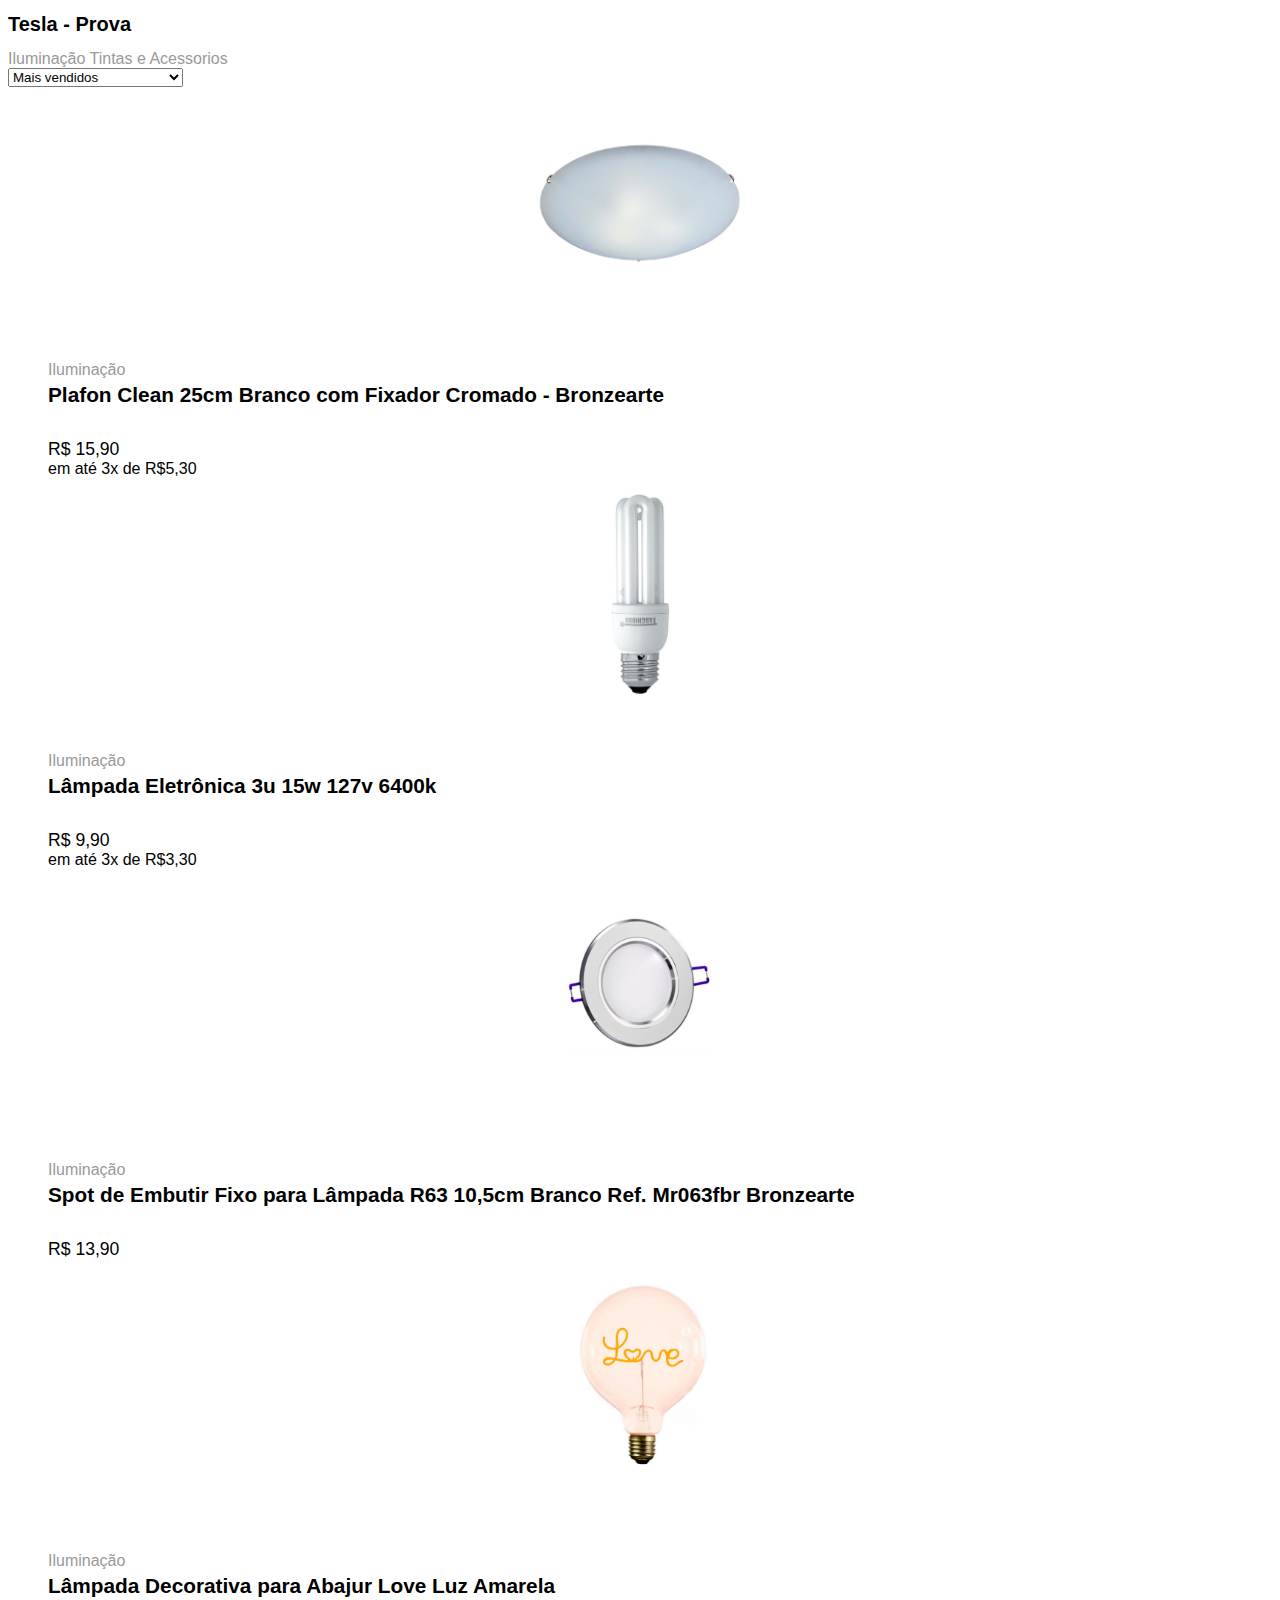
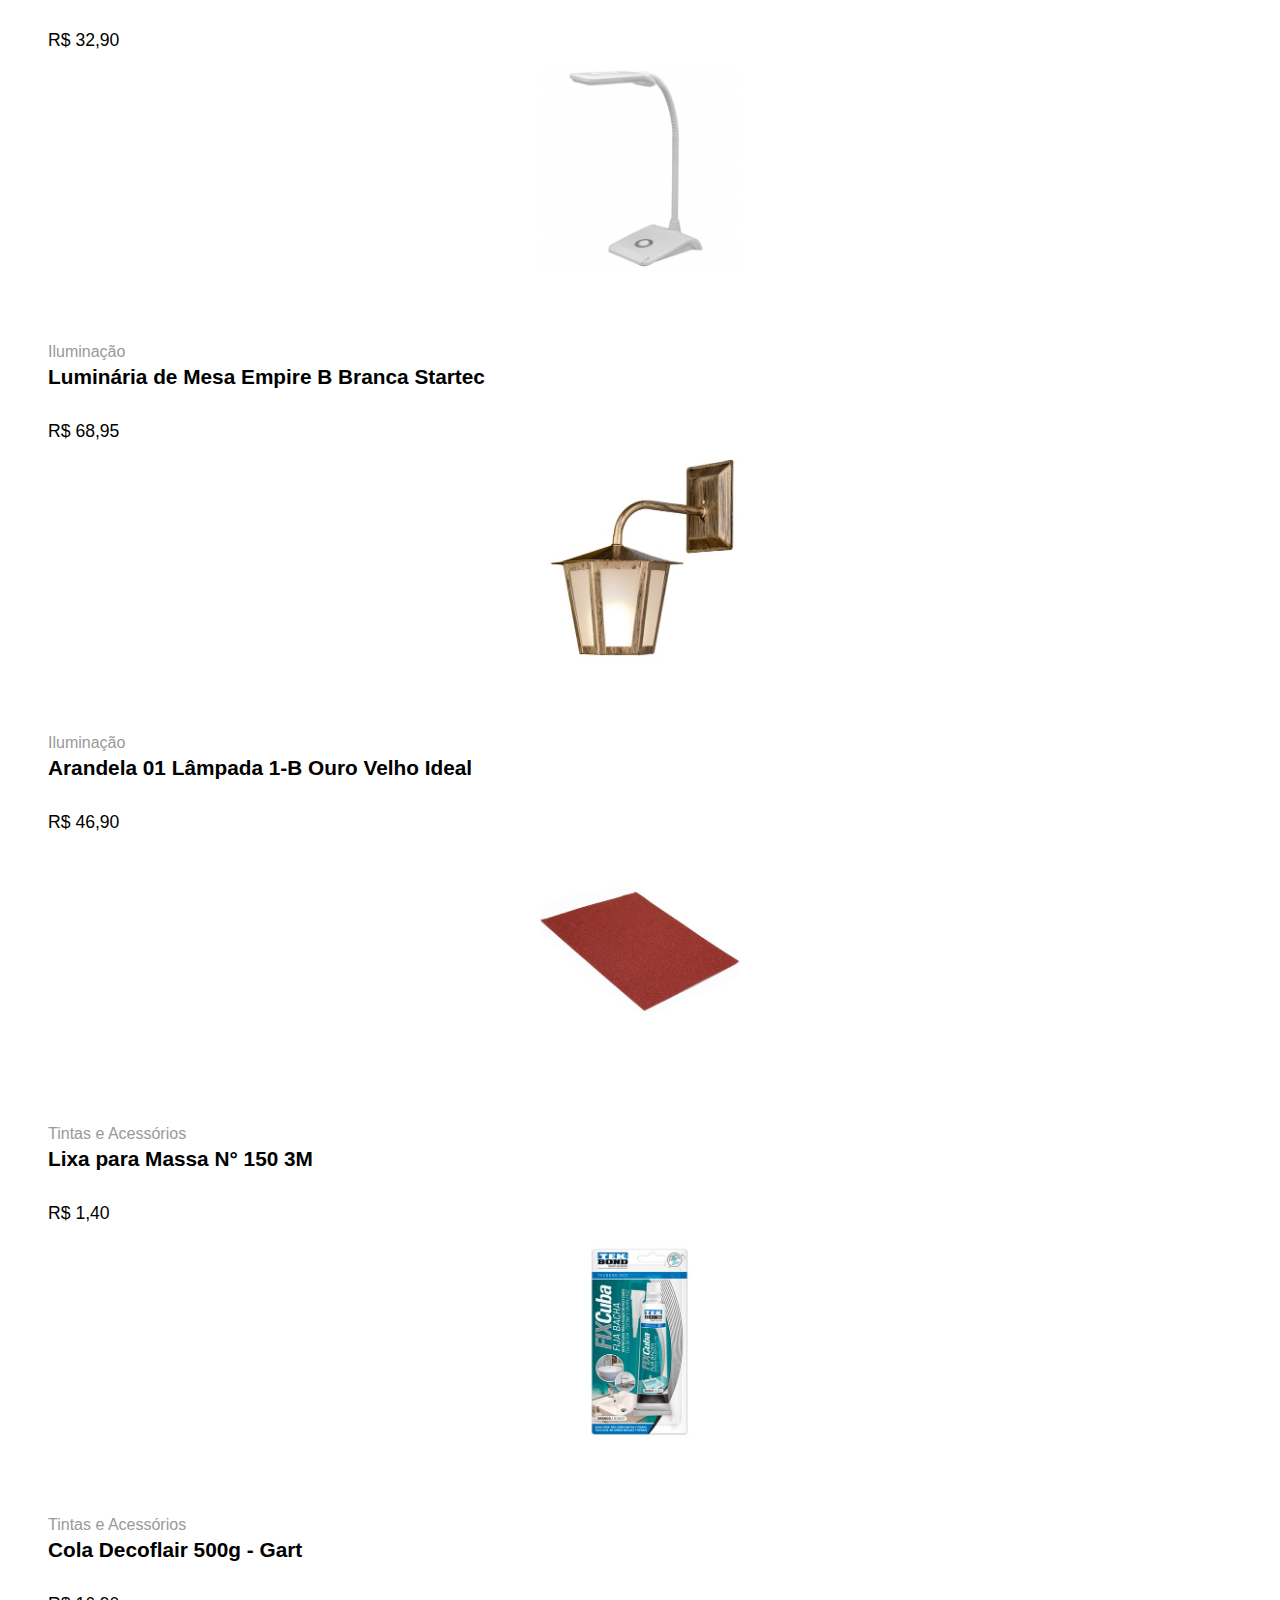
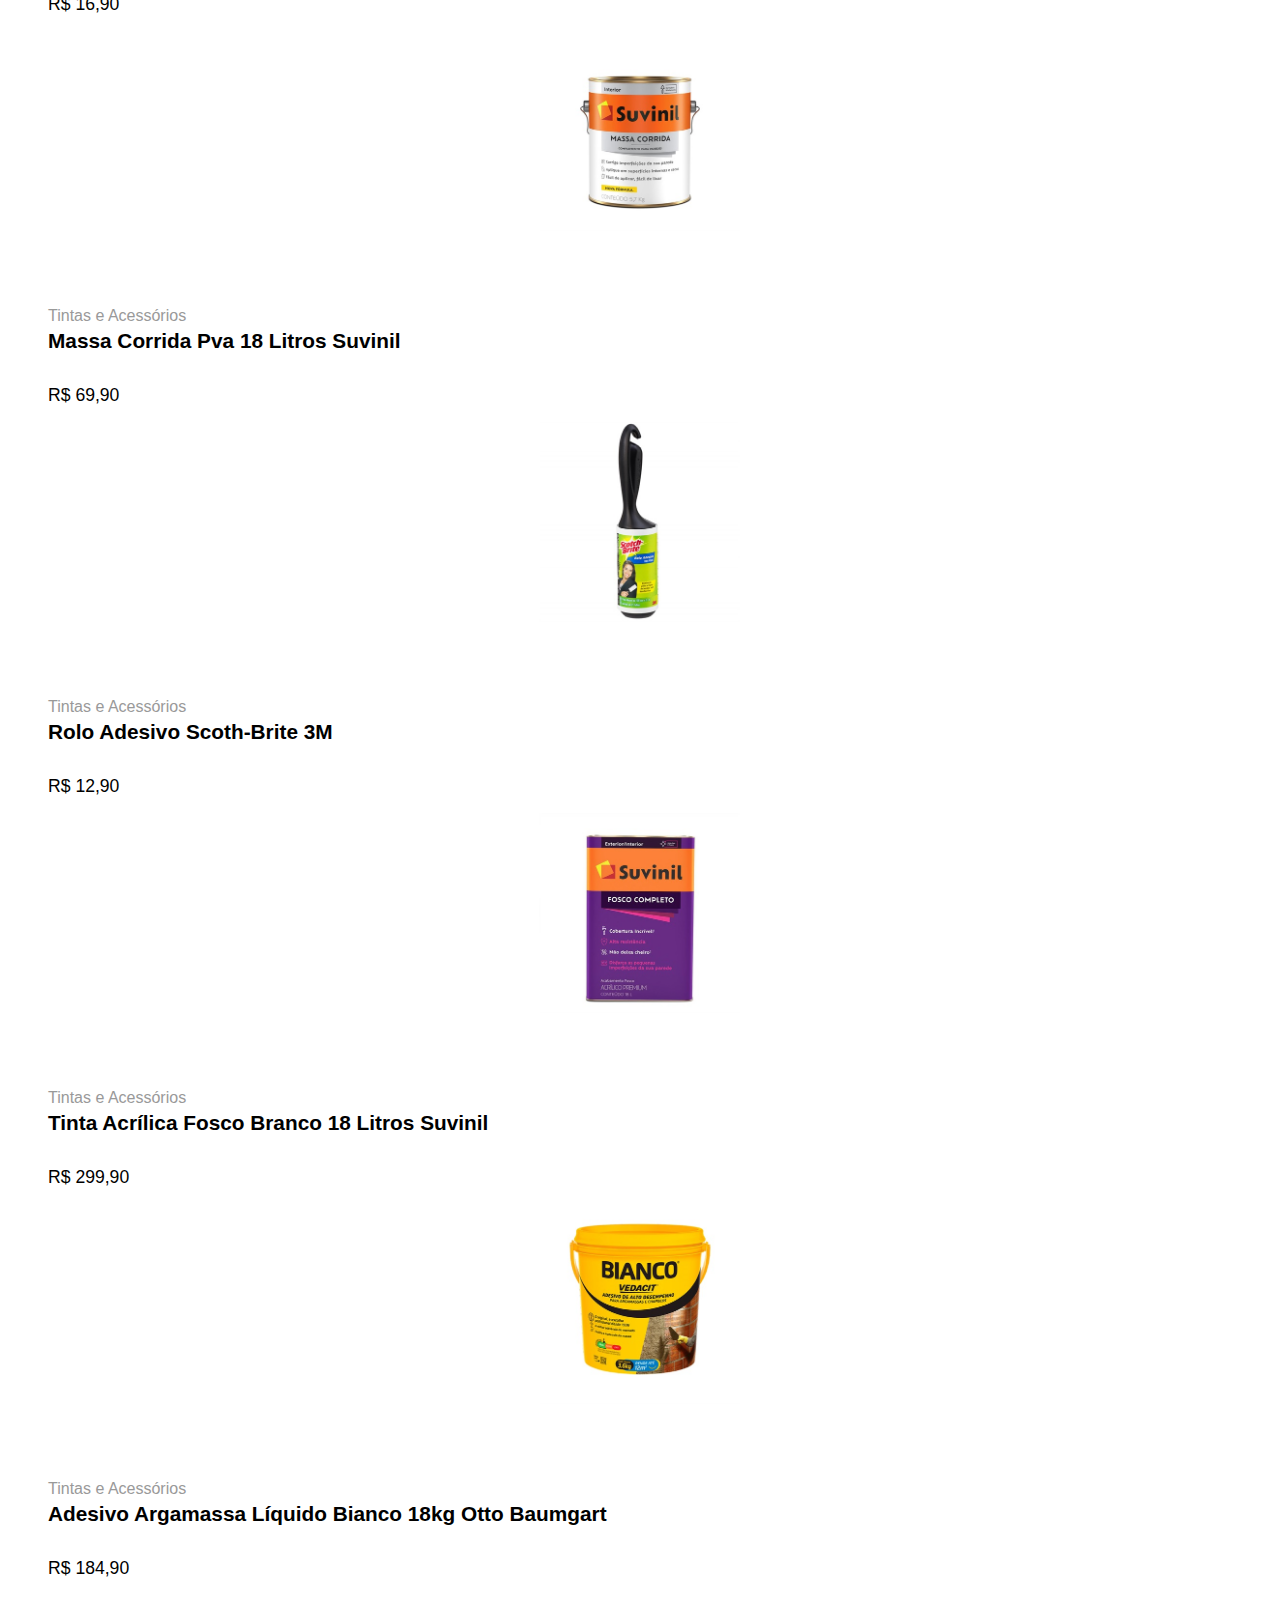
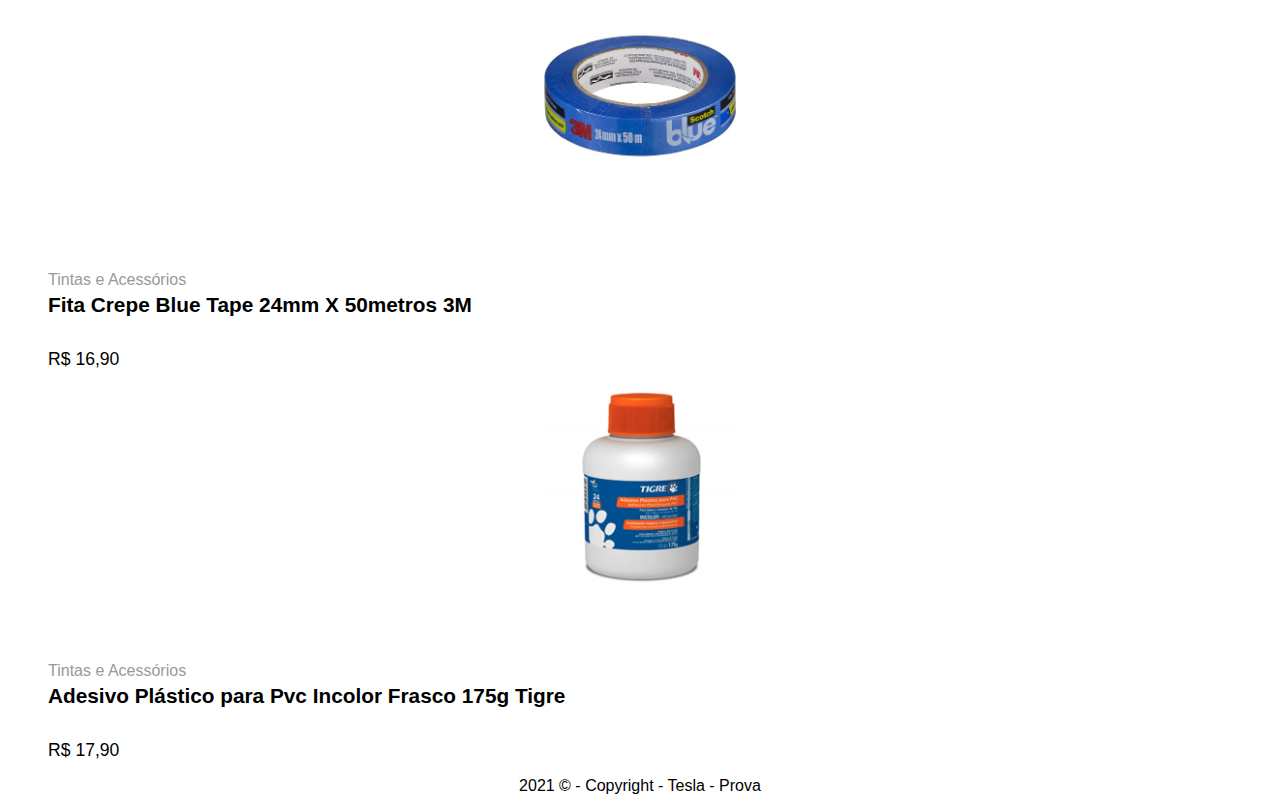
<file: index.html>
<!DOCTYPE html>
<html lang="pt-br">

<head>
    <meta charset="UTF-8">
    <meta http-equiv="X-UA-Compatible" content="IE=edge">
    <meta name="viewport" content="width=device-width, initial-scale=1.0">
    <title>Tesla Teste</title>
    <link href="https://cdn.jsdelivr.net/npm/bootstrap@5.1.3/dist/css/bootstrap.min.css" rel="stylesheet" integrity="sha384-1BmE4kWBq78iYhFldvKuhfTAU6auU8tT94WrHftjDbrCEXSU1oBoqyl2QvZ6jIW3" crossorigin="anonymous">
    <link rel="stylesheet" href="assets/css/style.css">
</head>

<body>
    <header class="container mt-3 ">
        <div class="row mx-0">
            <div class="col-12 border rounded bg-light py-3 px-lg-3">
                <h1 class="mb-0 text-center text-uppercase"> Tesla - Prova</h1>
            </div>
        </div>
    </header>
    <main class="container px-0">
        <div class="actions-bar d-flex justify-content-between mt-4 px-3 px-lg-3">
            <div class="ms-2">
                <span class="text-gray">Iluminação Tintas e Acessorios</span>
            </div>
            <div class="">
                <select name="filter-products" class="form-select" id="filter-products" class="js-filter-products">
                    <option value="mais-vendido">Mais vendidos</option>
                    <option value="menor-preco">Menor preço</option>
                </select>
            </div>
        </div>
        <div class="products-list row mx-0 pt-4 justify-content-center justify-content-md-start" id="products-list">
            <div class="col-12 col-md-6 col-lg-3 px-lg-3 products-list__item mb-4" data-price="15.90" data-ranking="5">
                <div class="rounded border p-3">
                    <a href="single.html">
                        <figure>
                            <img src="assets/images/products/plafon-25cm.png" alt="Imagem - Plafon Clean 25cm Branco com Fixador Cromado - Bronzearte" class="img-fluid">
                            <figcaption>
                                <div class="category text-gray">
                                    <span>Iluminação</span>
                                </div>
                                <h2>Plafon Clean 25cm Branco com Fixador Cromado - Bronzearte</h2>
                                <div class="price">
                                    <p><strong>R$ 15,90</strong></p>
                                    <p><small>em até 3x de R$5,30</small></p>
                                </div>
                            </figcaption>
                        </figure>
                    </a>
                </div>
            </div>
            <div class="col-12 col-md-6 col-lg-3 px-lg-3 products-list__item mb-4" data-price="9.90" data-ranking="5">
                <div class=" rounded border p-3">
                    <a href="single.html">
                        <figure>
                            <img src="assets/images/products/lampada-eletronica.png" alt="Imagem - Lâmpada Eletrônica 3u 15w 127v 6400k" class="img-fluid">
                            <figcaption>
                                <div class="category text-gray">
                                    <span>Iluminação</span>
                                </div>
                                <h2>Lâmpada Eletrônica 3u 15w 127v 6400k</h2>
                                <div class="price">
                                    <p><strong>R$ 9,90</strong></p>
                                    <p><small>em até 3x de R$3,30</small></p>
                                </div>
                            </figcaption>
                        </figure>
                    </a>
                </div>
            </div>
            <div class="col-12 col-md-6 col-lg-3 px-lg-3 products-list__item mb-4" data-price="13.90" data-ranking="5">
                <div class="rounded border p-3">
                    <a href="single.html">
                        <figure>
                            <img src="assets/images/products/spot-de-embutir.png" alt="Imagem - Spot de Embutir Fixo para Lâmpada R63 10,5cm Branco Ref. Mr063fbr Bronzearte" class="img-fluid">
                            <figcaption>
                                <div class="category text-gray">
                                    <span>Iluminação</span>
                                </div>
                                <h2>Spot de Embutir Fixo para Lâmpada R63 10,5cm Branco Ref. Mr063fbr Bronzearte</h2>
                                <div class="price">
                                    <p><strong>R$ 13,90</strong></p>
                                </div>
                            </figcaption>
                        </figure>
                    </a>
                </div>
            </div>
            <div class="col-12 col-md-6 col-lg-3 px-lg-3 products-list__item mb-4" data-price="32.90" data-ranking="9">
                <div class="rounded border p-3">
                    <a href="single.html">
                        <figure>
                            <img src="assets/images/products/lampada-decorativa-love.png" alt="Lâmpada Decorativa para Abajur Love Luz Amarela" class="img-fluid">
                            <figcaption>
                                <div class="category text-gray">
                                    <span>Iluminação</span>
                                </div>
                                <h2>Lâmpada Decorativa para Abajur Love Luz Amarela</h2>
                                <div class="price">
                                    <p><strong>R$ 32,90</strong></p>
                                </div>
                            </figcaption>
                        </figure>
                    </a>
                </div>
            </div>
            <div class="col-12 col-md-6 col-lg-3 px-lg-3 products-list__item mb-4">
                <div class="rounded border p-3" data-price="68.95" data-ranking="4">
                    <a href="single.html">
                        <figure>
                            <img src="assets/images/products/luminaria-de-mesa-branca.png" alt="Imagem - Luminária de Mesa Empire B Branca Startec" class="img-fluid">
                            <figcaption>
                                <div class="category text-gray">
                                    <span>Iluminação</span>
                                </div>
                                <h2>Luminária de Mesa Empire B Branca Startec</h2>
                                <div class="price">
                                    <p><strong>R$ 68,95</strong></p>
                                </div>
                            </figcaption>
                        </figure>
                    </a>
                </div>
            </div>
            <div class="col-12 col-md-6 col-lg-3 px-lg-3 products-list__item mb-4" data-price="46.90" data-ranking="5">
                <div class="rounded border p-3">
                    <a href="single.html">
                        <figure>
                            <img src="assets/images/products/lampada-colonial-ouro-velho.png" alt="Imagem - Arandela 01 Lâmpada 1-B Ouro Velho Ideal">
                            <figcaption>
                                <div class="category text-gray">
                                    <span>Iluminação</span>
                                </div>
                                <h2>Arandela 01 Lâmpada 1-B Ouro Velho Ideal</h2>
                                <div class="price">
                                    <p><strong>R$ 46,90</strong></p>
                                </div>
                            </figcaption>
                        </figure>
                    </a>
                </div>
            </div>
            <div class="col-12 col-md-6 col-lg-3 px-lg-3 products-list__item mb-4" data-price="1.40" data-ranking="10">
                <div class="rounded border p-3">
                    <a href="single.html">
                        <figure>
                            <img src="assets/images/products/lixa-para-massa.png" alt="Imagem - Lixa para Massa N° 150 3M">
                            <figcaption>
                                <div class="category text-gray">
                                    <span>Tintas e Acessórios</span>
                                </div>
                                <h2>Lixa para Massa N° 150 3M</h2>
                                <div class="price">
                                    <p><strong>R$ 1,40</strong></p>
                                </div>
                            </figcaption>

                        </figure>
                    </a>
                </div>
            </div>
            <div class="col-12 col-md-6 col-lg-3 px-lg-3 products-list__item mb-4" data-price="16.90" data-ranking="2">
                <div class="rounded border p-3">
                    <a href="single.html">
                        <figure>
                            <img src="assets/images/products/cola-decoflair.png" alt="Imagem - Cola Decoflair 500g - Gart">
                            <figcaption>
                                <div class="category text-gray">
                                    <span>Tintas e Acessórios</span>
                                </div>
                                <h2>Cola Decoflair 500g - Gart</h2>
                                <div class="price">
                                    <p><strong>R$ 16,90</strong></p>
                                </div>
                            </figcaption>
                        </figure>
                    </a>
                </div>
            </div>
            <div class="col-12 col-md-6 col-lg-3 px-lg-3 products-list__item mb-4" data-price="69.90" data-ranking="5">
                <div class="rounded border p-3">
                    <a href="single.html">
                        <figure>
                            <img src="assets/images/products/massa-corrida-suvinil.png" alt="Imagem - Massa Corrida Pva 18 Litros Suvinil">
                            <figcaption>
                                <div class="category text-gray">
                                    <span>Tintas e Acessórios</span>
                                </div>
                                <h2>Massa Corrida Pva 18 Litros Suvinil</h2>
                                <div class="price">
                                    <p><strong>R$ 69,90</strong></p>
                                </div>
                            </figcaption>
                        </figure>
                    </a>
                </div>
            </div>
            <div class="col-12 col-md-6 col-lg-3 px-lg-3 products-list__item mb-4" data-price="12.90" data-ranking="5">
                <div class="rounded border p-3">
                    <a href="single.html">
                        <figure>
                            <img src="assets/images/products/rolo-adesivo-3m.png" alt="Imagem - Rolo Adesivo Scoth-Brite 3M">
                            <figcaption>
                                <div class="category text-gray">
                                    <span>Tintas e Acessórios</span>
                                </div>
                                <h2>Rolo Adesivo Scoth-Brite 3M</h2>
                                <div class="price">
                                    <p><strong>R$ 12,90</strong></p>
                                </div>
                            </figcaption>
                        </figure>
                    </a>
                </div>
            </div>
            <div class="col-12 col-md-6 col-lg-3 px-lg-3 products-list__item mb-4" data-price="299.90" data-ranking="5">
                <div class="rounded border p-3">
                    <a href="single.html">
                        <figure>
                            <img src="assets/images/products/tinta-acrilica-suvinil.png" alt="Imagem - Tinta Acrílica Fosco Branco 18 Litros Suvinil">
                            <figcaption>
                                <div class="category text-gray">
                                    <span>Tintas e Acessórios</span>
                                </div>
                                <h2>Tinta Acrílica Fosco Branco 18 Litros Suvinil</h2>
                                <div class="price">
                                    <p><strong>R$ 299,90</strong></p>
                                </div>
                            </figcaption>
                        </figure>
                    </a>
                </div>
            </div>
            <div class="col-12 col-md-6 col-lg-3 px-lg-3 products-list__item mb-4" data-price="184.90" data-ranking="5">
                <div class="rounded border p-3">
                    <figure>
                        <img src="assets/images/products/adesivo-argamassa.png" alt="Imagem - Tinta Acrílica Fosco Branco 18 Litros Suvinil">
                        <figcaption>
                            <div class="category text-gray">
                                <span>Tintas e Acessórios</span>
                            </div>
                            <h2>Adesivo Argamassa Líquido Bianco 18kg Otto Baumgart</h2>
                            <div class="price">
                                <p><strong>R$ 184,90</strong></p>
                            </div>
                        </figcaption>
                    </figure>
                </div>
            </div>
            <div class="col-12 col-md-6 col-lg-3 px-lg-3 products-list__item mb-4" data-price="16.90" data-ranking="10">
                <div class="rounded border p-3">
                    <figure>
                        <img src="assets/images/products/fita-crepe.png" alt="Imagem - Fita Crepe Blue Tape 24mm X 50metros 3M">
                        <figcaption>
                            <div class="category text-gray">
                                <span>Tintas e Acessórios</span>
                            </div>
                            <h2>Fita Crepe Blue Tape 24mm X 50metros 3M</h2>
                            <div class="price">
                                <p><strong>R$ 16,90</strong></p>
                            </div>
                        </figcaption>
                    </figure>
                </div>
            </div>
            <div class="col-12 col-md-6 col-lg-3 px-lg-3 products-list__item mb-4" data-price="17.90" data-ranking="10">
                <div class="rounded border p-3">
                    <a href="single.html">
                        <figure>
                            <img src="assets/images/products/adesivo-plastico.png" alt="Imagem - Adesivo Plástico para Pvc Incolor Frasco 175g Tigre">
                            <figcaption>
                                <div class="category text-gray">
                                    <span>Tintas e Acessórios</span>
                                </div>
                                <h2>Adesivo Plástico para Pvc Incolor Frasco 175g Tigre</h2>
                                <div class="price">
                                    <p><strong>R$ 17,90</strong></p>
                                </div>
                            </figcaption>
                        </figure>
                    </a>
                </div>
            </div>
        </div>
    </main>
    <footer>
        <p>2021 &copy; - Copyright - Tesla - Prova</p>
    </footer>
    <script src="https://code.jquery.com/jquery-3.6.0.min.js" integrity="sha256-/xUj+3OJU5yExlq6GSYGSHk7tPXikynS7ogEvDej/m4=" crossorigin="anonymous"></script>
    <script src="https://cdn.jsdelivr.net/npm/bootstrap@5.1.3/dist/js/bootstrap.bundle.min.js" integrity="sha384-ka7Sk0Gln4gmtz2MlQnikT1wXgYsOg+OMhuP+IlRH9sENBO0LRn5q+8nbTov4+1p" crossorigin="anonymous"></script>
    <script src="assets/js/scripts.js"></script>
</body>

</html>
</file>
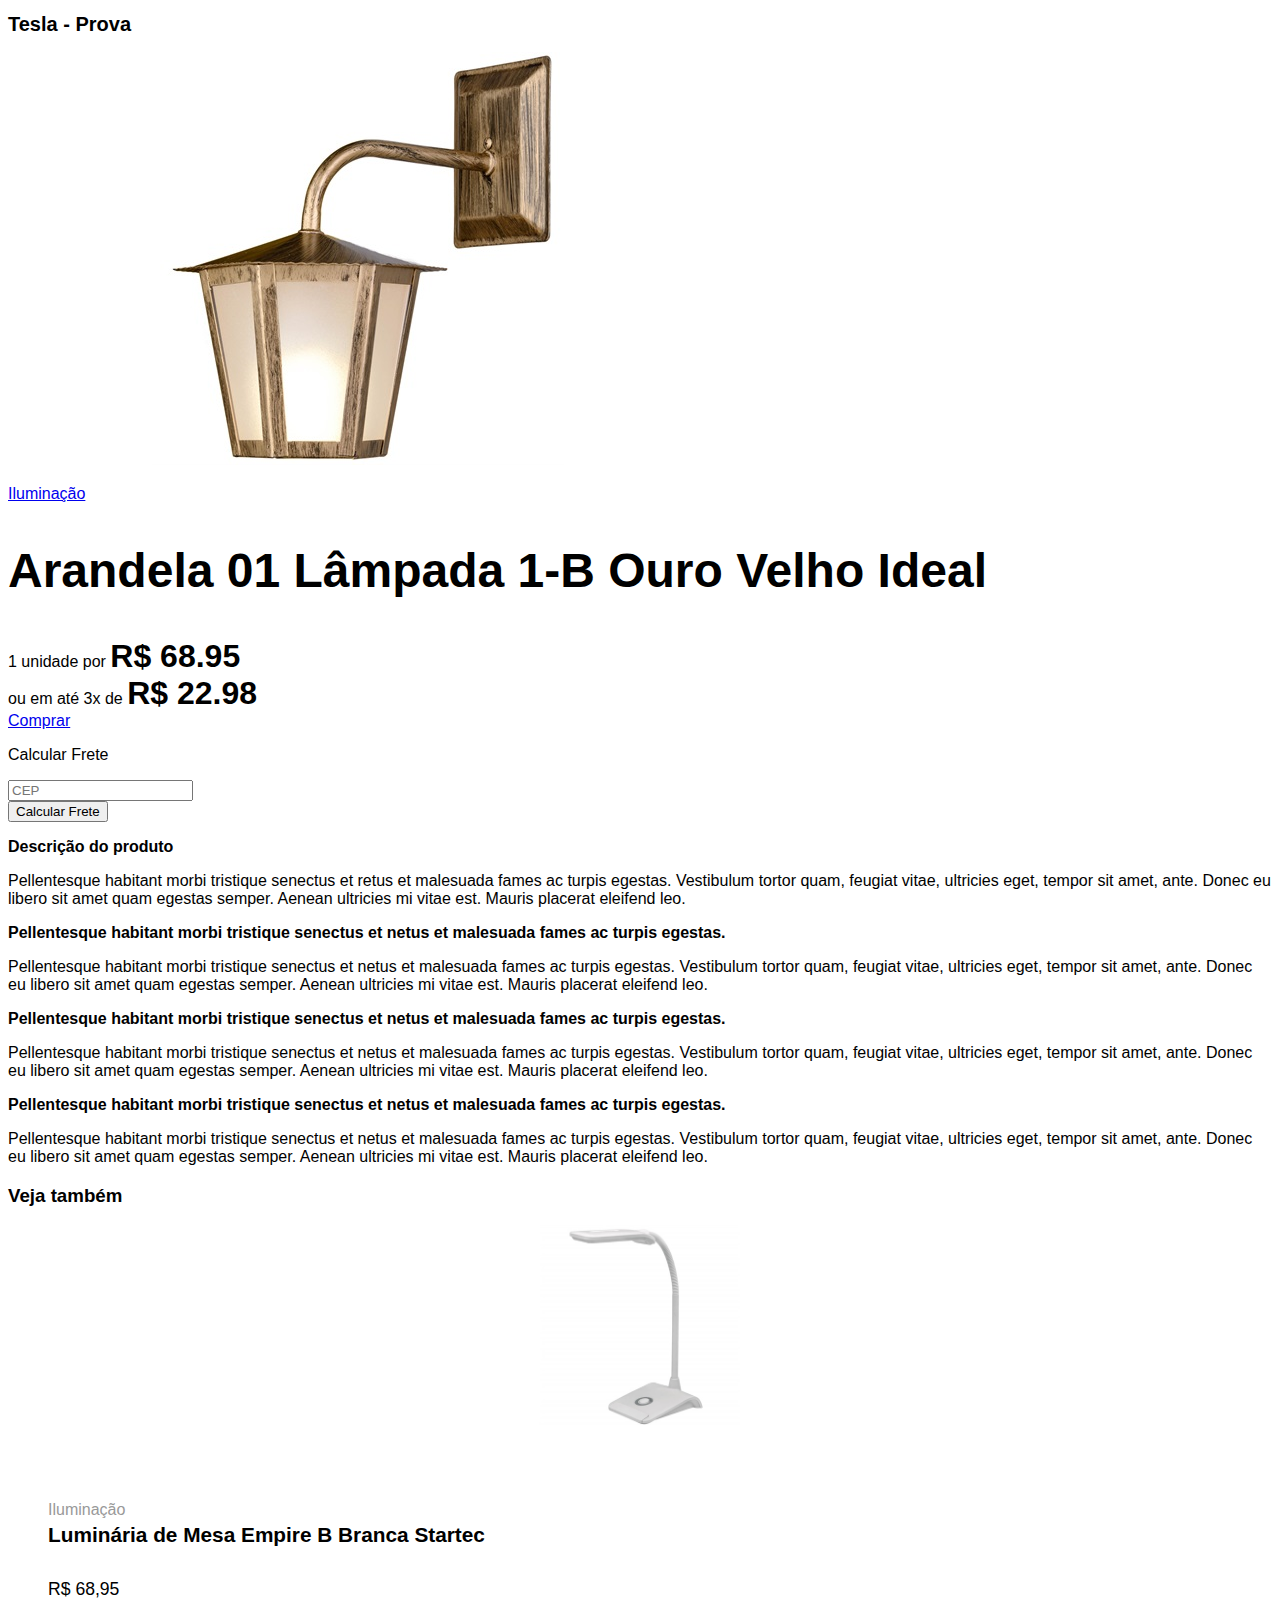
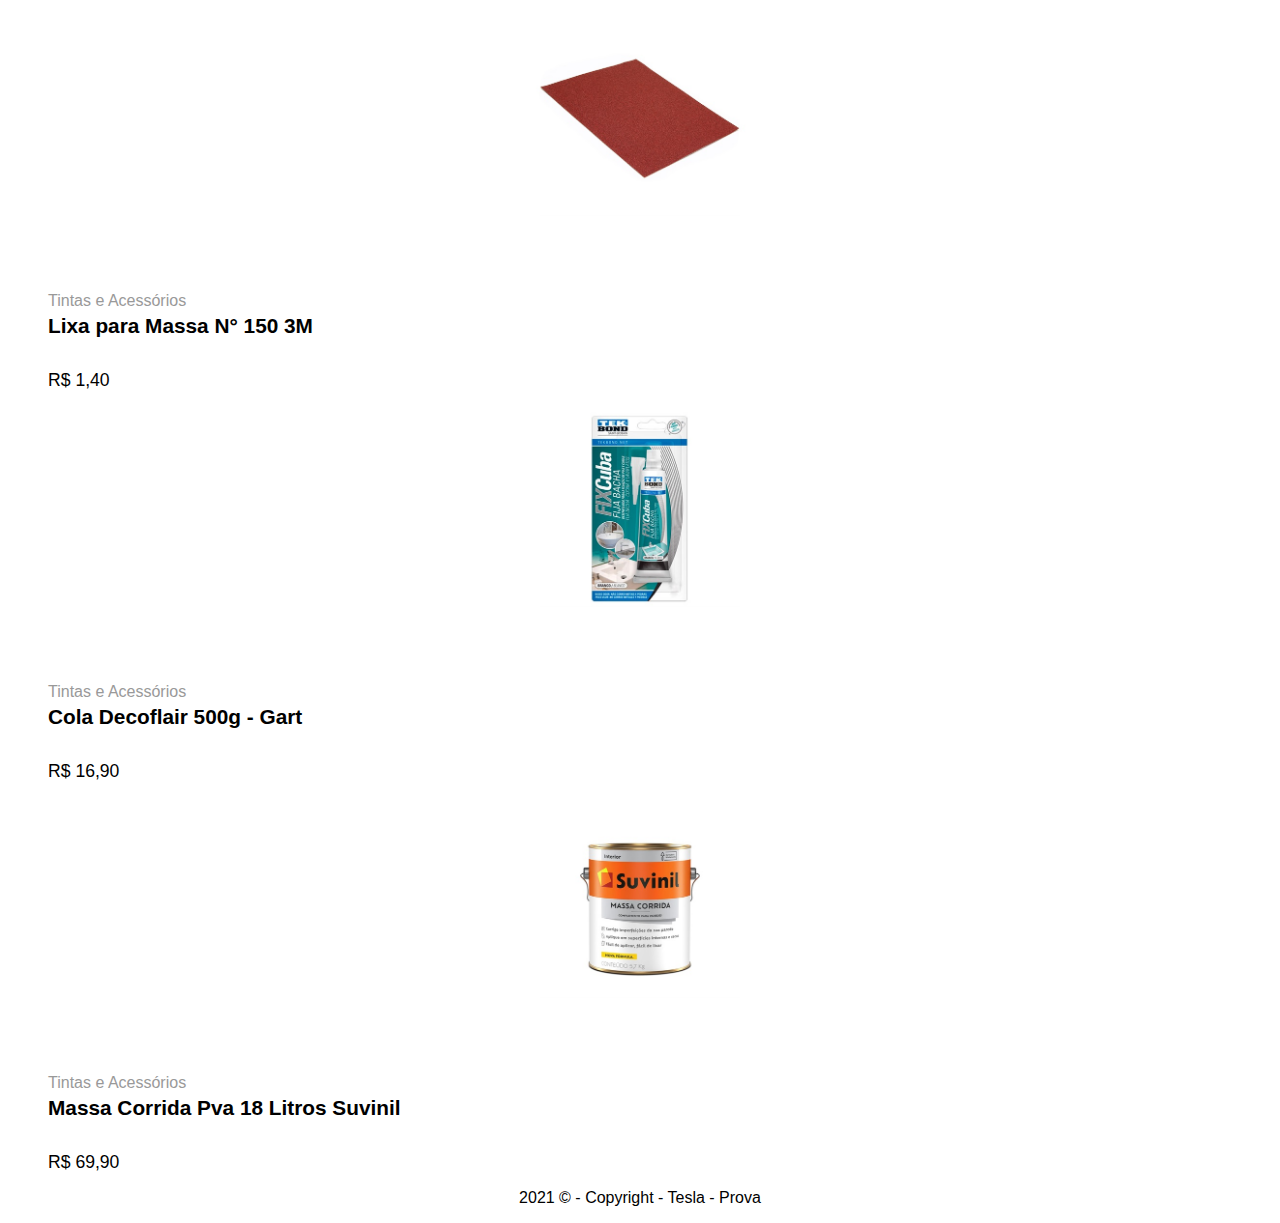
<file: single.html>
<!DOCTYPE html>
<html lang="pt-br">

<head>
    <meta charset="UTF-8">
    <meta http-equiv="X-UA-Compatible" content="IE=edge">
    <meta name="viewport" content="width=device-width, initial-scale=1.0">
    <title>Tesla Teste</title>
    <link href="https://cdn.jsdelivr.net/npm/bootstrap@5.1.3/dist/css/bootstrap.min.css" rel="stylesheet" integrity="sha384-1BmE4kWBq78iYhFldvKuhfTAU6auU8tT94WrHftjDbrCEXSU1oBoqyl2QvZ6jIW3" crossorigin="anonymous">
    <link rel="stylesheet" href="assets/css/style.css">
</head>

<body class="single">
    <header class="container mt-3 ">
        <div class="row mx-0">
            <div class="col-12 border rounded bg-light py-3 px-lg-3">
                <h1 class="mb-0 text-center text-uppercase"> Tesla - Prova</h1>
            </div>
        </div>
    </header>
    <main class="">
        <div class="container mt-5">
            <div class="row">
                <div class="col-12 col-lg-5">
                    <figure>
                        <img src="assets/images/products/lampada-colonial-ouro-velho.png" alt="Imagem - Arandela 01 Lâmpada 1-B Ouro Velho Ideal" class="img-fluid">
                    </figure>
                </div>
                <div class="col-12 col-lg-7">
                    <div class="">
                        <div class="category">
                            <a href="index.html" class="text-primary">Iluminação</a>
                        </div>
                        <h2 class="title">Arandela 01 Lâmpada 1-B Ouro Velho Ideal</h2>
                        <div class="row price-info">
                            <div class="col-6 col-md-4 col-lg-4 mt-3">
                                <div class="mb-0 d-flex flex-column">
                                    <span class="mb-0">1 unidade por</span>
                                    <strong class="text-danger">R$ 68.95</strong>
                                </div>
                            </div>
                            <div class="col-6 col-md-4 col-lg-4 mt-3">
                                <div class="mb-0 d-flex flex-column">
                                    <span>ou em até 3x de</span>
                                    <strong class="text-danger">R$ 22.98</strong>
                                </div>
                            </div>
                            <div class="col-12 col-md-4 col-lg-4">
                                <a href="#" class="btn btn-danger w-100 py-3 mt-3">Comprar</a>
                            </div>
                        </div>
                        <div class="d-flex flex-column alert-warning p-3 mt-3">
                            <p class="fw-bold">Calcular Frete</p>
                            <form class="row">
                                <div class="col-12 col-lg-7 mb-3">
                                    <input type="text" class="form-control" placeholder="CEP">
                                </div>
                                <div class="col-12 col-lg-5">
                                    <input type="submit" class="px-5 py-2 w-100 btn btn-secondary" value="Calcular Frete">
                                </div>
                            </form>
                        </div>
                        <div class="product-description py-4">
                            <p><strong>Descrição do produto</strong></p>
                            <p>Pellentesque habitant morbi tristique senectus et retus et malesuada fames ac turpis egestas. Vestibulum tortor quam, feugiat vitae, ultricies eget, tempor sit amet, ante. Donec eu libero sit amet quam egestas semper. Aenean
                                ultricies mi vitae est. Mauris placerat eleifend leo.</p>
                            <p><strong>Pellentesque habitant morbi tristique senectus et netus et malesuada fames ac turpis egestas.</strong></p>
                            <p>Pellentesque habitant morbi tristique senectus et netus et malesuada fames ac turpis egestas. Vestibulum tortor quam, feugiat vitae, ultricies eget, tempor sit amet, ante. Donec eu libero sit amet quam egestas semper. Aenean
                                ultricies mi vitae est. Mauris placerat eleifend leo. </p>
                            <p><strong>Pellentesque habitant morbi tristique senectus et netus et malesuada fames ac turpis egestas.</strong></p>
                            <p>Pellentesque habitant morbi tristique senectus et netus et malesuada fames ac turpis egestas. Vestibulum tortor quam, feugiat vitae, ultricies eget, tempor sit amet, ante. Donec eu libero sit amet quam egestas semper. Aenean
                                ultricies mi vitae est. Mauris placerat eleifend leo. </p>
                            <p><strong>Pellentesque habitant morbi tristique senectus et netus et malesuada fames ac turpis egestas.</strong></p>
                            <p>Pellentesque habitant morbi tristique senectus et netus et malesuada fames ac turpis egestas. Vestibulum tortor quam, feugiat vitae, ultricies eget, tempor sit amet, ante. Donec eu libero sit amet quam egestas semper. Aenean
                                ultricies mi vitae est. Mauris placerat eleifend leo. </p>
                        </div>
                    </div>
                </div>
            </div>
        </div>
        <div class="container" id="products-related">
            <div class="row">
                <div class="col-12">
                    <h3 class="">Veja também</h3>
                </div>
                <div class="col-12 col-md-6 col-lg-3 px-lg-3 products-list__item mb-4">
                    <div class="rounded border p-3" data-price="68.95" data-ranking="4">
                        <a href="single.html">
                            <figure>
                                <img src="assets/images/products/luminaria-de-mesa-branca.png" alt="Imagem - Luminária de Mesa Empire B Branca Startec" class="img-fluid">
                                <figcaption>
                                    <div class="category text-gray">
                                        <span>Iluminação</span>
                                    </div>
                                    <h2>Luminária de Mesa Empire B Branca Startec</h2>
                                    <div class="price">
                                        <p><strong>R$ 68,95</strong></p>
                                    </div>
                                </figcaption>
                            </figure>
                        </a>
                    </div>
                </div>
                <div class="col-12 col-md-6 col-lg-3 px-lg-3 products-list__item mb-4" data-price="1.40" data-ranking="10">
                    <div class="rounded border p-3">
                        <figure>
                            <img src="assets/images/products/lixa-para-massa.png" alt="Imagem - Lixa para Massa N° 150 3M">
                            <figcaption>
                                <div class="category text-gray">
                                    <span>Tintas e Acessórios</span>
                                </div>
                                <h2>Lixa para Massa N° 150 3M</h2>
                                <div class="price">
                                    <p><strong>R$ 1,40</strong></p>
                                </div>
                            </figcaption>
                        </figure>
                    </div>
                </div>
                <div class="col-12 col-md-6 col-lg-3 px-lg-3 products-list__item mb-4" data-price="16.90" data-ranking="2">
                    <div class="rounded border p-3">
                        <figure>
                            <img src="assets/images/products/cola-decoflair.png" alt="Imagem - Cola Decoflair 500g - Gart">
                            <figcaption>
                                <div class="category text-gray">
                                    <span>Tintas e Acessórios</span>
                                </div>
                                <h2>Cola Decoflair 500g - Gart</h2>
                                <div class="price">
                                    <p><strong>R$ 16,90</strong></p>
                                </div>
                            </figcaption>
                        </figure>
                    </div>
                </div>
                <div class="col-12 col-md-6 col-lg-3 px-lg-3 products-list__item mb-4" data-price="69.90" data-ranking="5">
                    <div class="rounded border p-3">
                        <figure>
                            <img src="assets/images/products/massa-corrida-suvinil.png" alt="Imagem - Massa Corrida Pva 18 Litros Suvinil">
                            <figcaption>
                                <div class="category text-gray">
                                    <span>Tintas e Acessórios</span>
                                </div>
                                <h2>Massa Corrida Pva 18 Litros Suvinil</h2>
                                <div class="price">
                                    <p><strong>R$ 69,90</strong></p>
                                </div>
                            </figcaption>
                        </figure>
                    </div>
                </div>
            </div>
        </div>
    </main>
    <footer>
        <p>2021 &copy; - Copyright - Tesla - Prova</p>
    </footer>
    <script src="https://code.jquery.com/jquery-3.6.0.min.js" integrity="sha256-/xUj+3OJU5yExlq6GSYGSHk7tPXikynS7ogEvDej/m4=" crossorigin="anonymous"></script>
    <script src="https://cdn.jsdelivr.net/npm/bootstrap@5.1.3/dist/js/bootstrap.bundle.min.js" integrity="sha384-ka7Sk0Gln4gmtz2MlQnikT1wXgYsOg+OMhuP+IlRH9sENBO0LRn5q+8nbTov4+1p" crossorigin="anonymous"></script>
    <script src="assets/js/scripts.js"></script>
</body>

</html>
</file>
<file: assets/css/style.css>
body {
    padding: 0;
    box-sizing: border-box;
    font-family: sans-serif;
    overflow-x: hidden;
}

header h1 {
    font-size: 1.25rem;
}


/* Forms and Inputs */

.form-select {
    min-width: 175px;
}


/* Utilities */

.text-gray {
    color: #999 !important;
}


/* Products List */

.products-list__item figure {
    min-height: 350px;
    height: 375px;
    transition: all 300ms ease-in-out;
    display: flex;
    flex-direction: column;
    justify-content: space-between;
}

.products-list__item {
    transition: all 300ms ease-in-out;
}

.products-list__item a {
    text-decoration: none;
}

.products-list__item:hover>div {
    background-color: rgb(248, 249, 250);
}

.products-list__item img {
    object-fit: contain;
    object-position: center;
    background-color: #fff;
    height: 200px;
}

.products-list__item h2 {
    margin-top: 0.25rem;
    font-size: 1.3rem;
    color: #000;
}

.products-list__item p {
    margin: 0px auto;
    color: #000;
}

.products-list__item .price {
    margin-top: 2rem;
}

.products-list__item .price strong {
    font-size: 1.1rem;
    font-weight: normal;
    margin: 0px auto;
}

.products-list__item .price small {
    font-size: 1rem;
    font-weight: normal;
    margin: 0px auto;
}

footer {
    text-align: center;
}


/* Single Stylesheet */

.single .title {
    font-size: 3rem;
}

.price-info span {
    font-size: 1rem;
}

.price-info strong {
    font-size: 2rem;
}

@media screen and (max-width: 500px) {
    .products-list__item .price strong {
        font-size: 1.5rem;
    }
    .single .title {
        font-size: 2rem;
    }
}
</file>
